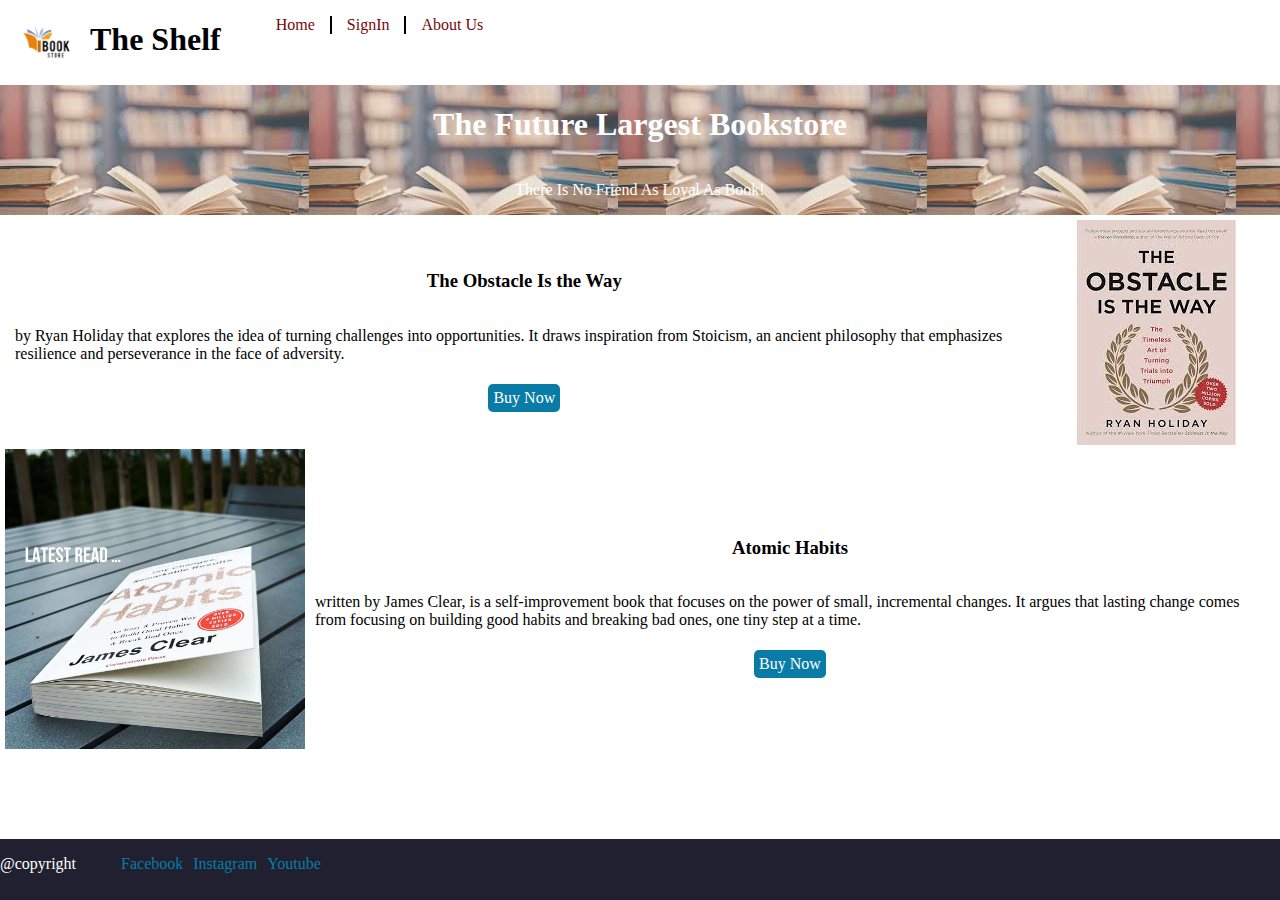
<file: Pages/index.html>
<!DOCTYPE html>
<html lang="en">
  <head>
    <meta charset="UTF-8" />
    <meta name="viewport" content="width=device-width, initial-scale=1.0" />
    <title>The Shelf</title>
    <link rel="stylesheet" href="../Styles/index.css" />
    <link
      rel="stylesheet"
      href="https://cdnjs.cloudflare.com/ajax/libs/font-awesome/5.13.0/css/all.min.css"
      integrity="sha256-h20CPZ0QyXlBuAw7A+KluUYx/3pK+c7lYEpqLTlxjYQ="
      crossorigin="anonymous"
    />
  </head>
  <body>
    <header>
      <div class="header">
        <img src="../Images/shelf.png" alt="store logo" id="store_logo" />
        <h1 class="store_name">
          <a href="index.html" class="store_name">The Shelf</a>
        </h1>
      </div>
      <nav>
        <ul class="nav">
          <li><a href="index.html">Home</a></li>
          <li><a href="sign_in.html">SignIn</a></li>
          <li><a href="about_us.html">About Us</a></li>
        </ul>
      </nav>
      <div class="hero">
        <h1>The Future Largest Bookstore</h1>
        <p>There Is No Friend As Loyal As Book!</p>
      </div>
    </header>
    <main>
      <div class="book1">
        <div class="book_discription">
          <h3>The Obstacle Is the Way</h3>
          <p>
            by Ryan Holiday that explores the idea of turning challenges into
            opportunities. It draws inspiration from Stoicism, an ancient
            philosophy that emphasizes resilience and perseverance in the face
            of adversity.
          </p>

          <a
            href="https://www.amazon.com/Obstacle-Way-Ancient-Adversity-Advantage"
            target="_blank"
            ;
            style="
              text-decoration: none;
              color: #fff;
              padding: 5px;
              margin: 5px;
              border-radius: 5px;
              background-color: #087ca7;
            "
            >Buy Now</a
          >
        </div>
        <div class="book_img">
          <img
            src="../Images/book1.jpg"
            alt="book cover"
            style="width: fit-content;"
          />
        </div>
      </div>
      <div class="book2">
        <div>
          <img src="../Images/book2.jpg" alt="book cover" class="book_img" />
        </div>
        <div class="book_discription">
          <h3 style="text-align: center;">Atomic Habits</h3>
          <p>
            written by James Clear, is a self-improvement book that focuses on
            the power of small, incremental changes. It argues that lasting
            change comes from focusing on building good habits and breaking bad
            ones, one tiny step at a time.
          </p>
          <a
            href="https://www.amazon.com/Atomic-Habits-HB-James-Clear"
            target="_blank"
            style="
              text-decoration: none;
              color: #fff;
              padding: 5px;
              margin: 5px;
              border-radius: 5px;
              background-color: #087ca7;
            "
            >Buy Now</a
          >
        </div>
      </div>
      <div class="book3"></div>
    </main>
    <footer>
      <p>@copyright</p>
      <div class="social_media">
        <ul>
          <li>
            <a
              href="https://www.facebook.com/marketplace/"
              class="fab fa-facebook"
              target="_blank"
            >
              Facebook</a
            >
          </li>
          <li>
            <a
              href="https://instagram.com/"
              class="fab fa-instagram"
              target="_blank"
            >
              Instagram</a
            >
          </li>
          <li>
            <a
              href="https://www.youtube.com/"
              class="fab fa-youtube"
              target="_blank"
            >
              Youtube</a
            >
          </li>
        </ul>
      </div>
    </footer>
  </body>
</html>
</file>
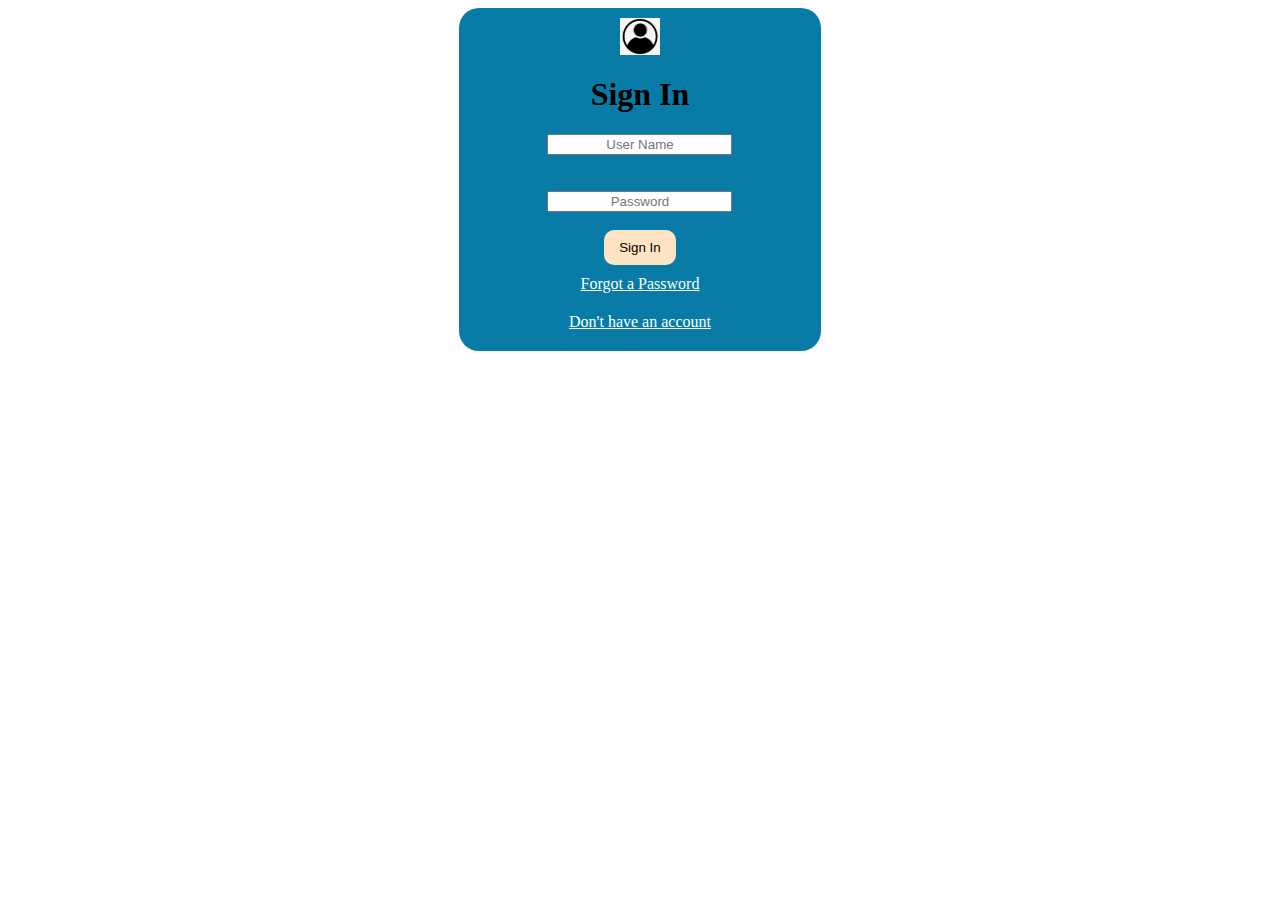
<file: Pages/sign_in.html>
<!DOCTYPE html>
<html lang="en">
<head>
    <meta charset="UTF-8">
    <meta name="viewport" content="width=device-width, initial-scale=1.0">
    <title>Sign In</title>
    <link rel="stylesheet" href="../Styles/sign_in.css">
</head>
<body>
    <div class="container">
     <form action="#">
        <img src="../Images/profile_icon.png" alt="Profile icon" class="profile_icon">
        <h1>Sign In</h1>
        <input type="text" name="username" id="username" placeholder="User Name"><br><br>
        <input type="password" name="password" id="password" placeholder="Password"> <br>
        <button id="sign_in_button">Sign In</button>
        <a href="#">Forgot a Password</a>
        <a href="sign_up.html">Don't have an account</a>
     </form>
    </div>
</body>
</html>
</file>
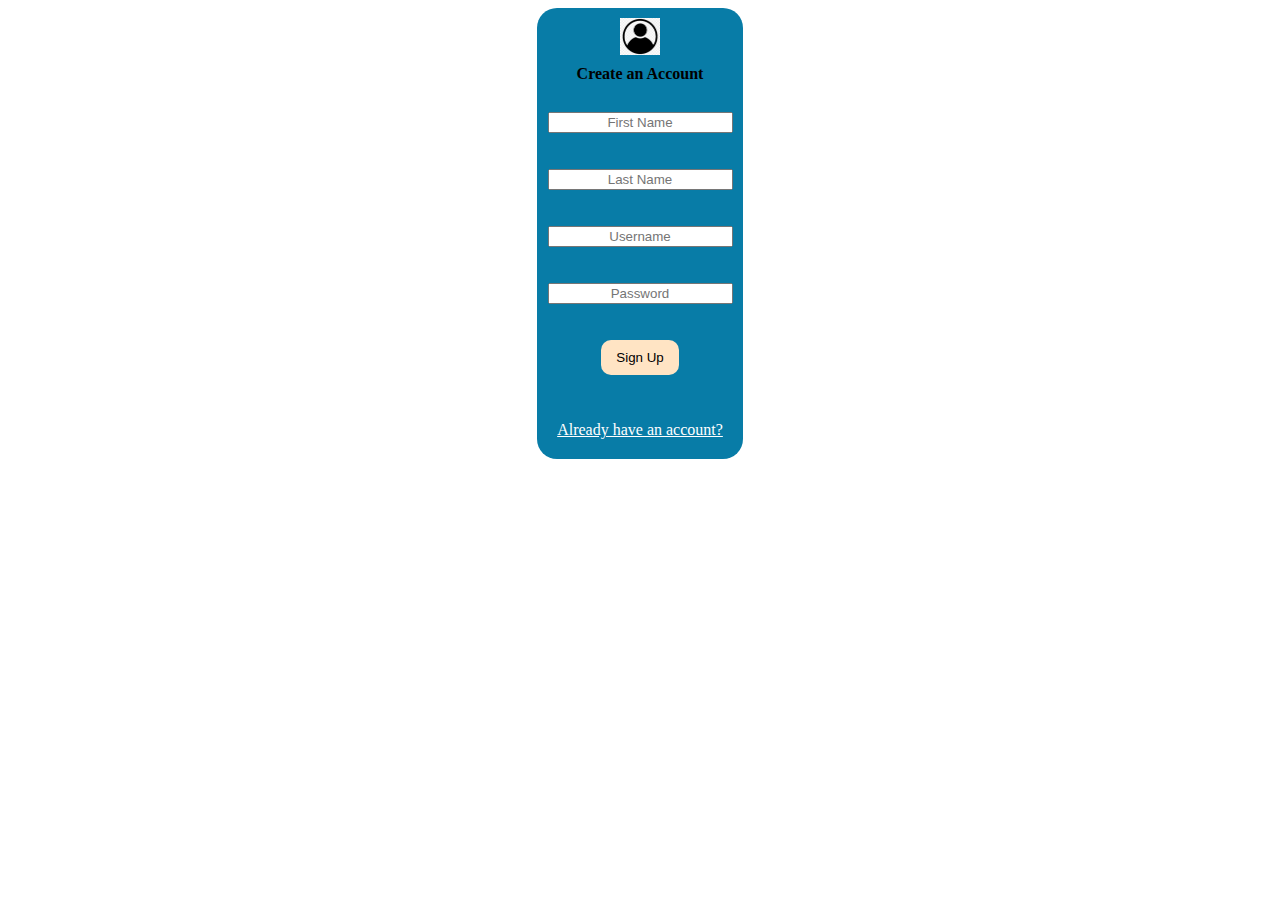
<file: Pages/sign_up.html>
<!DOCTYPE html>
<html lang="en">
  <head>
    <meta charset="UTF-8" />
    <meta name="viewport" content="width=device-width, initial-scale=1.0" />
    <title>Sign Up</title>
    <link rel="stylesheet" href="../Styles/sign_up.css">
  </head>
  <body>
    <div>
      <form action="#">
        <img src="../Images/profile_icon.png" alt="Profile icon" class="profile_icon" />
        <h1>Create an Account</h1><br>
        <input type="text" name="first_name" id="first_name" placeholder="First Name" ><br><br>
        <input type="text" name="last_name" id="last_name" placeholder="Last Name"><br><br>
        <input type="text" name="username" id="username" placeholder="Username"/><br><br>
        <input type="password" name="password" id="password" placeholder="Password"><br><br>
        <button>Sign Up</button><br><br>
        <a href="sign_in.html">Already have an account?</a>
      </form>
    </div>
  </body>
</html>
</file>
<file: Styles/index.css>
body {
    display: flex;
    flex-direction: column;
    padding: 0;
    margin: 0;
    width: 100vw;
    height: 100vh;
    flex-grow: 1;
}
header {
    display: flex;
    flex: 1;
    flex-wrap: wrap;  
}
h1#store_name>a {
    text-decoration: none; 
}
nav>ul {
    display: flex;
    justify-content: flex-end;
    /* flex-wrap: wrap; */
}
ul.nav>li {
    list-style: none;
    border-right: 2px solid black;
}
ul.nav>li:last-child {
    border-right: none;
}
ul.nav > li > * {
    text-decoration: none;
    color:rgb(120, 8, 8);
    padding: 10px;
    margin: 5px;
}
ul.nav>li>a:hover {
    border-bottom: 2px solid #087CA7;

}
a.store_name {
    text-decoration: none;
    color: black;
}
div.header {
    display: flex;
}
#store_logo {
    width: 90px;
    border-radius: 40%;

}
.hero{
    display: flex;
    flex-direction: column;
    justify-content: center;
    align-items: center;
    background-image: url(../Images/hero.jpg);
    color:#fff;
    opacity: 0.8;
    width: 100vw;
}
main {
    display: flex;
    flex-direction: column;
    flex: 5;
    margin: 5px
}
.book1 {
    display: flex;
}
.book2 {
    display: flex;
}
.book_img {
    width: 300px;
}

.book_discription {
    display: flex;
    flex-direction:column;
    justify-content: center;
    align-items: center;
    padding: 10px;
}
footer {
    display: flex;
    flex: 0.5;
    flex-wrap: wrap;
    width: 100%;
    background-color: #202030;
    color: #fff;
}
footer>div>ul {
    display: flex;
    list-style: none;
    flex-basis: 1;
}
a.fab {
    text-decoration: none;
    color: #087CA7;
}
.fab {
    text-decoration: none;
    padding: 5px 5px;
}
</file>
<file: Styles/sign_in.css>
body {
    display: flex;
    justify-content: center;
    align-self: center;
}
div{
    width: 27%;
    display: block;
    padding: 10px;
    background-color: #087CA7;
    border-radius: 20px;
    text-align: center;
}
form {
    display: flex;
    flex-direction: column;
    justify-content: center;
    align-items: center;
}
form > * {
    text-align: center;
}
h1 {
    text-align: center;
}
button {
    padding: 10px 15px;
    border: none;
    border-radius: 10px;
    background-color: bisque;
}
button:hover {
    opacity: 0.8;
}
.profile_icon {
    width:40px;
    height: auto;
}
a {
    color: #fff;
    padding: 10px;
}
</file>
<file: Styles/sign_up.css>
body {
    display: flex;
    justify-content: center;
    align-self: center;
}
div{
    width: 27;
    display: block;
    padding: 10px;
    background-color: #087CA7;
    border-radius: 20px;
    text-align: center;
}
form {
    display: flex;
    flex-direction: column;
    justify-content: center;
    align-items: center;
}
form > * {
    text-align: center;
}
h1 {
    text-align: center;
    font-size: medium;
}
button {
    padding: 10px 15px;
    border: none;
    border-radius: 10px;
    background-color: bisque;
}
button:hover {
    opacity: 0.8;
}
.profile_icon {
    width:40px;
    height: auto;
}
a {
    color: #fff;
    padding: 10px;
}
</file>
